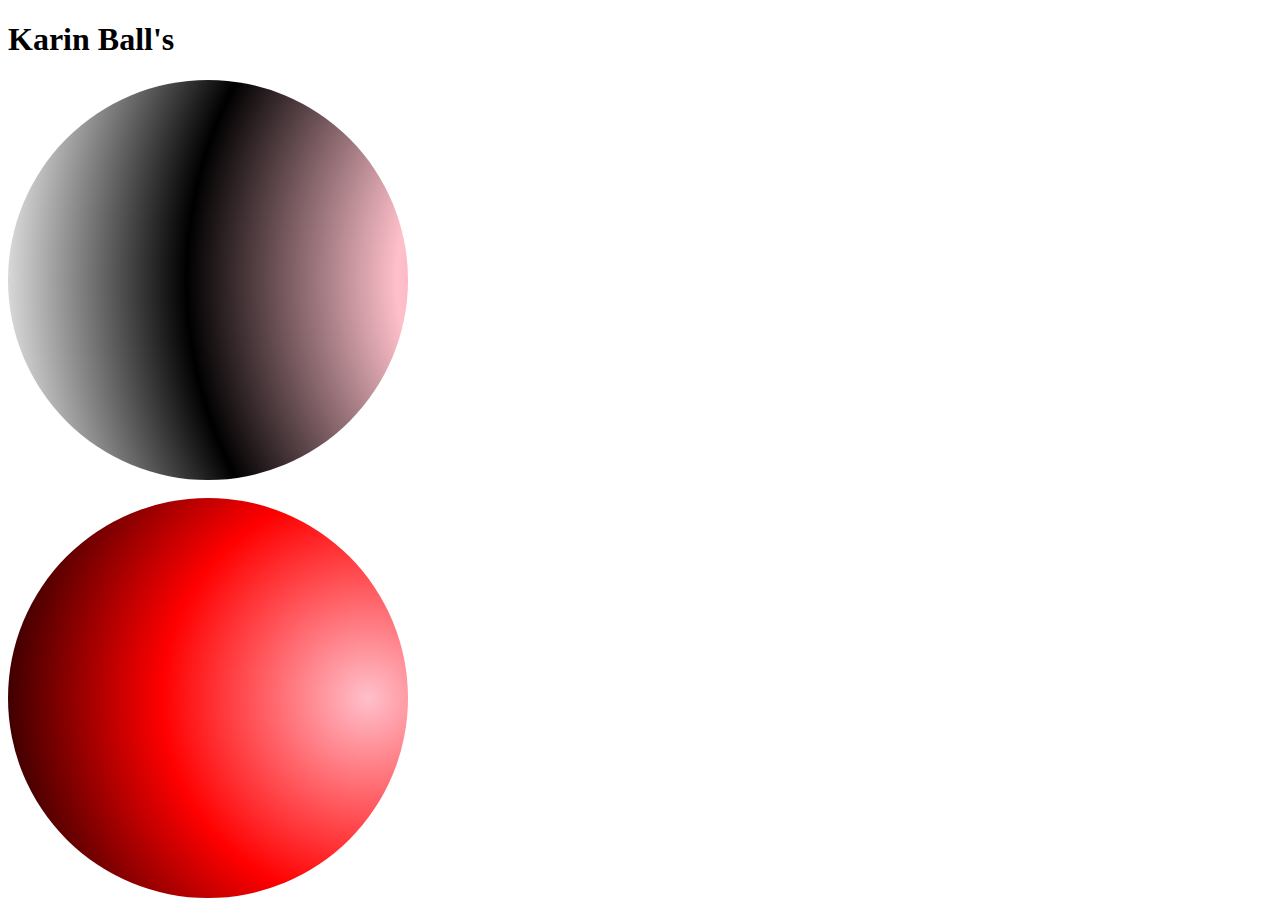
<file: ball.html>
<!DOCTYPE html>
<html lang="en">

<head>
    <meta charset="UTF-8">
    <meta name="viewport" content="width=device-width, initial-scale=1.0">
    <title>Document</title>
    <link rel="stylesheet" href="ball.css">

</head>

<body>
    <header>

    </header>
    <h1>Karin Ball's</h1>

    <div class="ball"> </div>
    <br>
    <div class="ball2"> </div>

    <main class="main">

    </main>


    <footer>


    </footer>






</body>

</html>
</file>
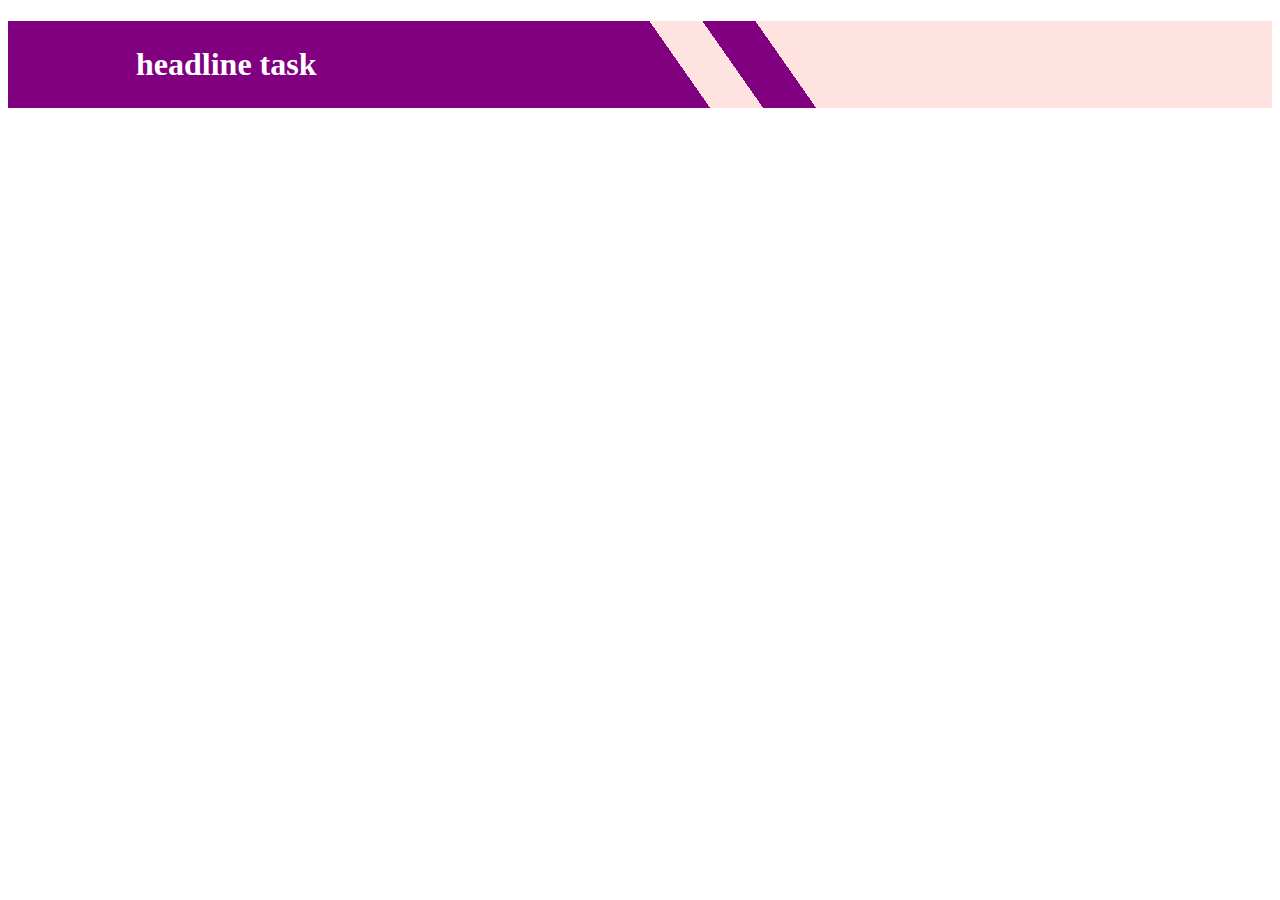
<file: head.html>
<!DOCTYPE html>
<html lang="en">

<head>
    <meta charset="UTF-8">
    <meta name="viewport" content="width=device-width, initial-scale=1.0">
    <title>Document</title>
    <link rel="stylesheet" href="head.css">
</head>

<body>
    <h1>headline task</h1>

</body>

</html>
</file>
<file: ball.css>
.ball {
   height: 400px;
   width: 400px;
   background: radial-gradient(circle at 150%, rgb(192, 56, 97), pink,black,white);
   border-radius: 50%;
}

.ball2 {
    background: radial-gradient(circle at 90%, pink,red,black);
    height: 400px;
    width: 400px;
    border-radius: 50%;
    
}
</file>
<file: head.css>
h1 {

     background: linear-gradient(55deg,
         rgba(128, 0, 128, 1) 0%,
         rgba(128, 0, 128, 1) 53%,
         #ffe3e0 53%,
         #ffe3e0 57%,
         rgba(128, 0, 128, 1) 57%,
         rgba(128, 0, 128, 1) 61%,
         #ffe3e0 61%,
         #ffe3e0 100%);

     color: white;
     padding: 25px 0 25px 10vw;
     }

}
</file>
